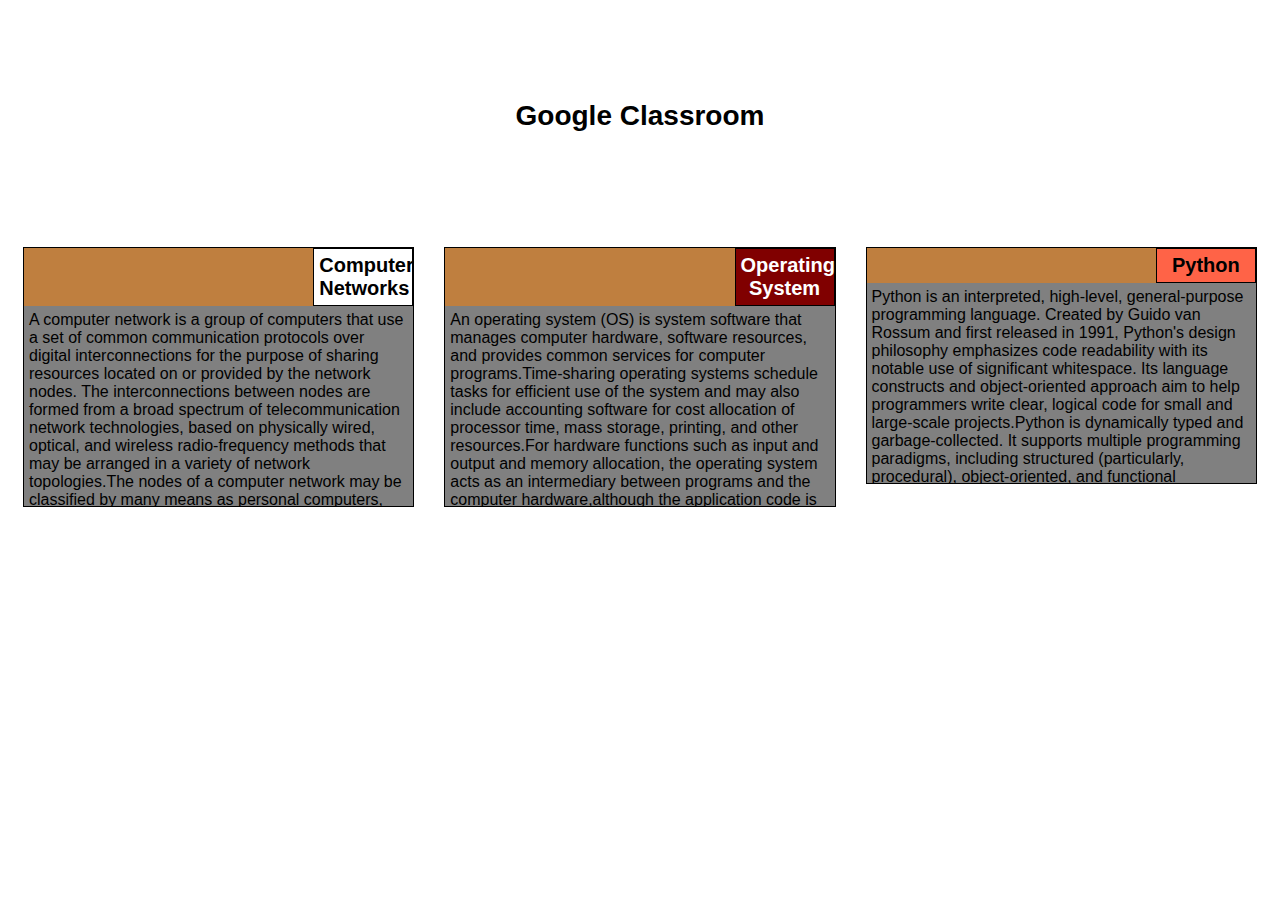
<file: module2_solution/index.html>
<!doctype html>

<html lang="en">


<head>
	<meta charset="utf-8">
	<meta name="viewport" content="width=device-width, initial scale=1">
	<title>Solution for Assignment of Module 2</title>
	<link rel="stylesheet" href="css/style.css">
</head>

<body>
	<h1>Google Classroom</h1>
		<section class="col-lg-4 col-md-6 col-sm-12">
			<div>
				<p class="Cn">Computer Networks</p>
				<p class="content">
					A computer network is a group of computers that use a set of common communication protocols over digital interconnections for the purpose of sharing resources located on or provided by the network nodes. The interconnections between nodes are formed from a broad spectrum of telecommunication network technologies, based on physically wired, optical, and wireless radio-frequency methods that may be arranged in a variety of network topologies.The nodes of a computer network may be classified by many means as personal computers, servers, networking hardware, or general purpose hosts. s 
				</p>
			</div>
		</section>

		<section class="col-lg-4 col-md-6 col-sm-12">
			<div>
				<p class="Os">Operating System</p>
				<p class="content">
					 An operating system (OS) is system software that manages computer hardware, software resources, and provides common services for computer programs.Time-sharing operating systems schedule tasks for efficient use of the system and may also include accounting software for cost allocation of processor time, mass storage, printing, and other resources.For hardware functions such as input and output and memory allocation, the operating system acts as an intermediary between programs and the computer hardware,although the application code is usually executed directly by the hardware and frequently makes system calls to an OS function or is interrupted by it. 

					</p>
				</div>
			</section>

			<section class="col-lg-4 col-md-6 col-sm-12">
				<div>
					<p class="Py">Python</p>
					<p class="content">
						Python is an interpreted, high-level, general-purpose programming language. Created by Guido van Rossum and first released in 1991, Python's design philosophy emphasizes code readability with its notable use of significant whitespace. Its language constructs and object-oriented approach aim to help programmers write clear, logical code for small and large-scale projects.Python is dynamically typed and garbage-collected. It supports multiple programming paradigms, including structured (particularly, procedural), object-oriented, and functional programming. Python is often described as a "batteries included" language due to its comprehensive standard library.
					</p>
				</div>
			</section>
		
	</body>
	

</html>
</file>
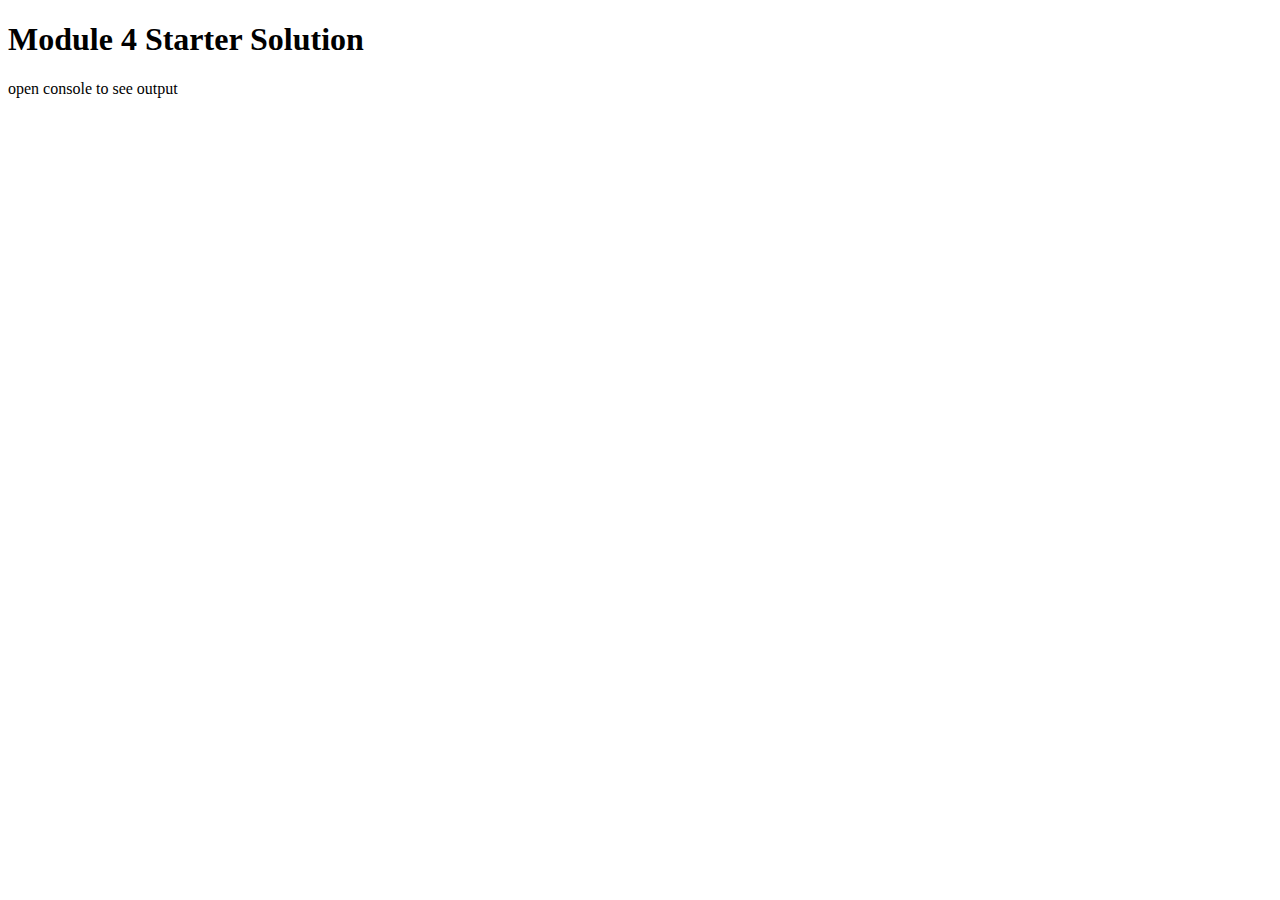
<file: module4_solution/index.html>
<!DOCTYPE html>
<html>
<head>
	<meta charset=utf-8>
	<title>Module 4 Solution Starter</title>

	<script src="SpeakHello.js"></script>
	<script src="SpeakGoodBye.js"></script>
	<script src="script.js"></script>

</head>

<body>
	<h1>Module 4 Starter Solution</h1>
	<p>open console to see output</p>
</body>
</html>
</file>
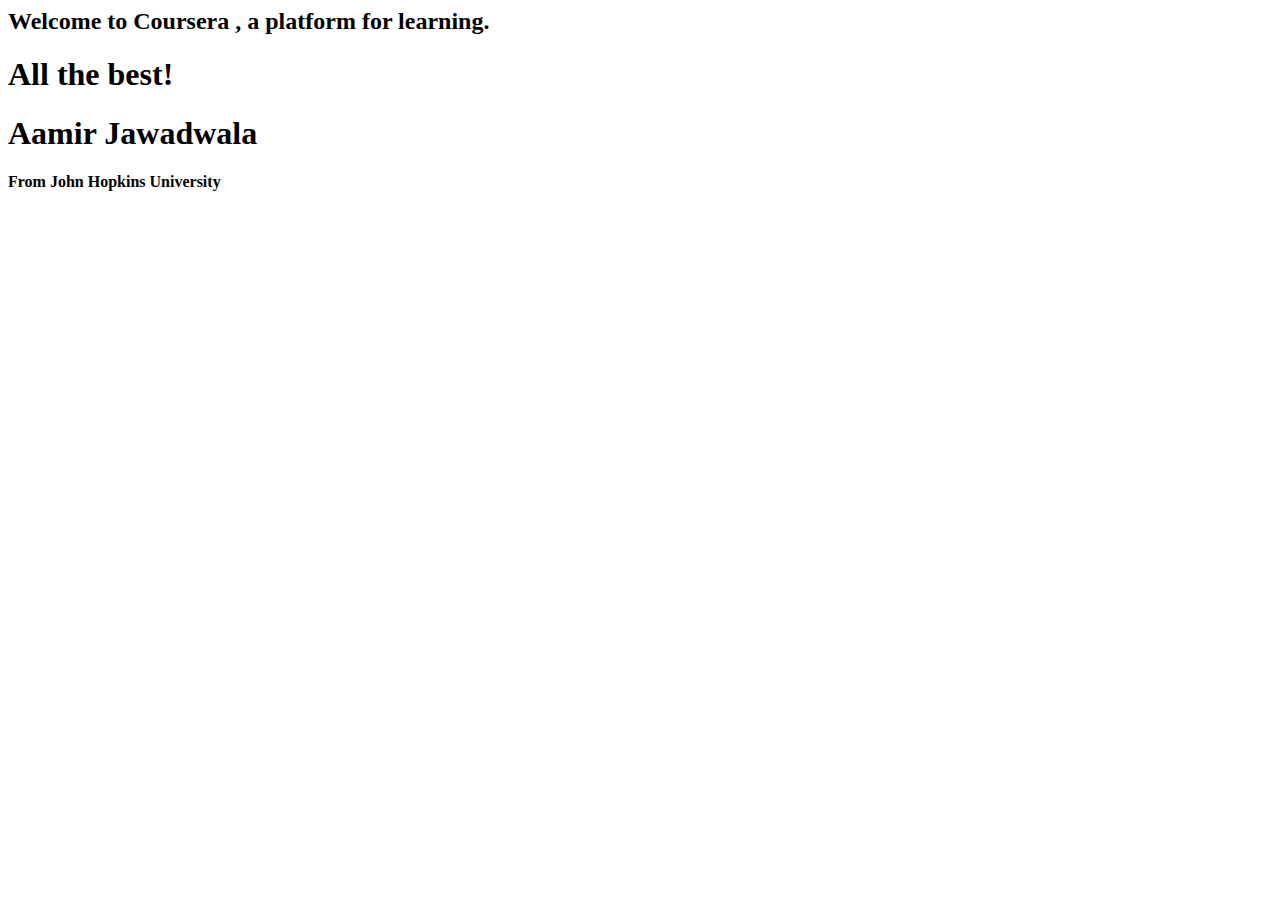
<file: test/index.html>
<html>
<head>
	<title>Hello World of Coursera</title>
</head>
<body>
	<h2>Welcome to Coursera , a platform for learning.</h2>
	<h1>All the best!</h1>
	<h1>Aamir Jawadwala</h1>
	<h4>From John Hopkins University</h4>
</body>
</html>
</file>
<file: module2_solution/css/style.css>
*{
	box-sizing: border-box;
	font-family: sans-serif;
}

body{
	background-color: #FFFFFF;
}

h1{
		margin: 100px;
		text-align: center;
		font-family: Helvetica;
		font-weight: bold;
		font-size: 175%;
}

section {
		position: relative;
		padding: 15px;
		width: 100%;
	}

	p {
		position: relative;
		clear: right;
	}

	div {
		position: relative;
		background-color: #BF7F3F;
		border: 1px solid black;
		width: 100%;
		margin-left: auto;
		margin-right: auto;
		margin-bottom: auto;
	}

.Cn{
	float: right;
		width: 100px;
		padding: 5px;
		margin: 0px;
		border: 1px solid black;
		text-align: center;
		font-size: 125%;
		font-weight: bold;
		background-color: white;
}

.Os{
  		float: right;
		color: white;
		width: 100px;
		padding: 5px;
		margin: 0px;
		border: 1px solid black;
		text-align: center;
		font-size: 125%;
		font-weight: bold;
		background-color: maroon;
		
}

.Py{
  color: black;
		float: right;
		width: 100px;
		padding: 5px;
		margin: 0px;
		border: 1px solid black;
		text-align: center;
		font-size: 125%;
		font-weight: bold;
		background-color: tomato;
  
}

.content {
		padding: 5px;
		border: none;
		background-color: gray;
		font-family: Helvetica;
		color: black;
		margin: 0px;
		height: 200px;
		overflow: auto;
	}
	
	.row {
		width: 90%;
	}

/********** Large devices only **********/
@media (min-width: 992px) {
  .col-lg-4 {
  	float: left;
    width: 33.33%;
  }
}
/********** Medium devices only **********/
@media (min-width: 768px) and (max-width: 991px) {
 .col-md-6 {
			float: left;
			width: 50%;
			margin-left: auto;
			margin-right: auto;
		}

		.col-md-12 {
			float: left;
			width: 100%;
			margin-left: auto;
			margin-right: auto;
		}
}

@media (min-width: 0px) and (max-width: 767px) {
  .col-sm-12 {
			float: left;
			width: 100%;
		}
}
</file>
